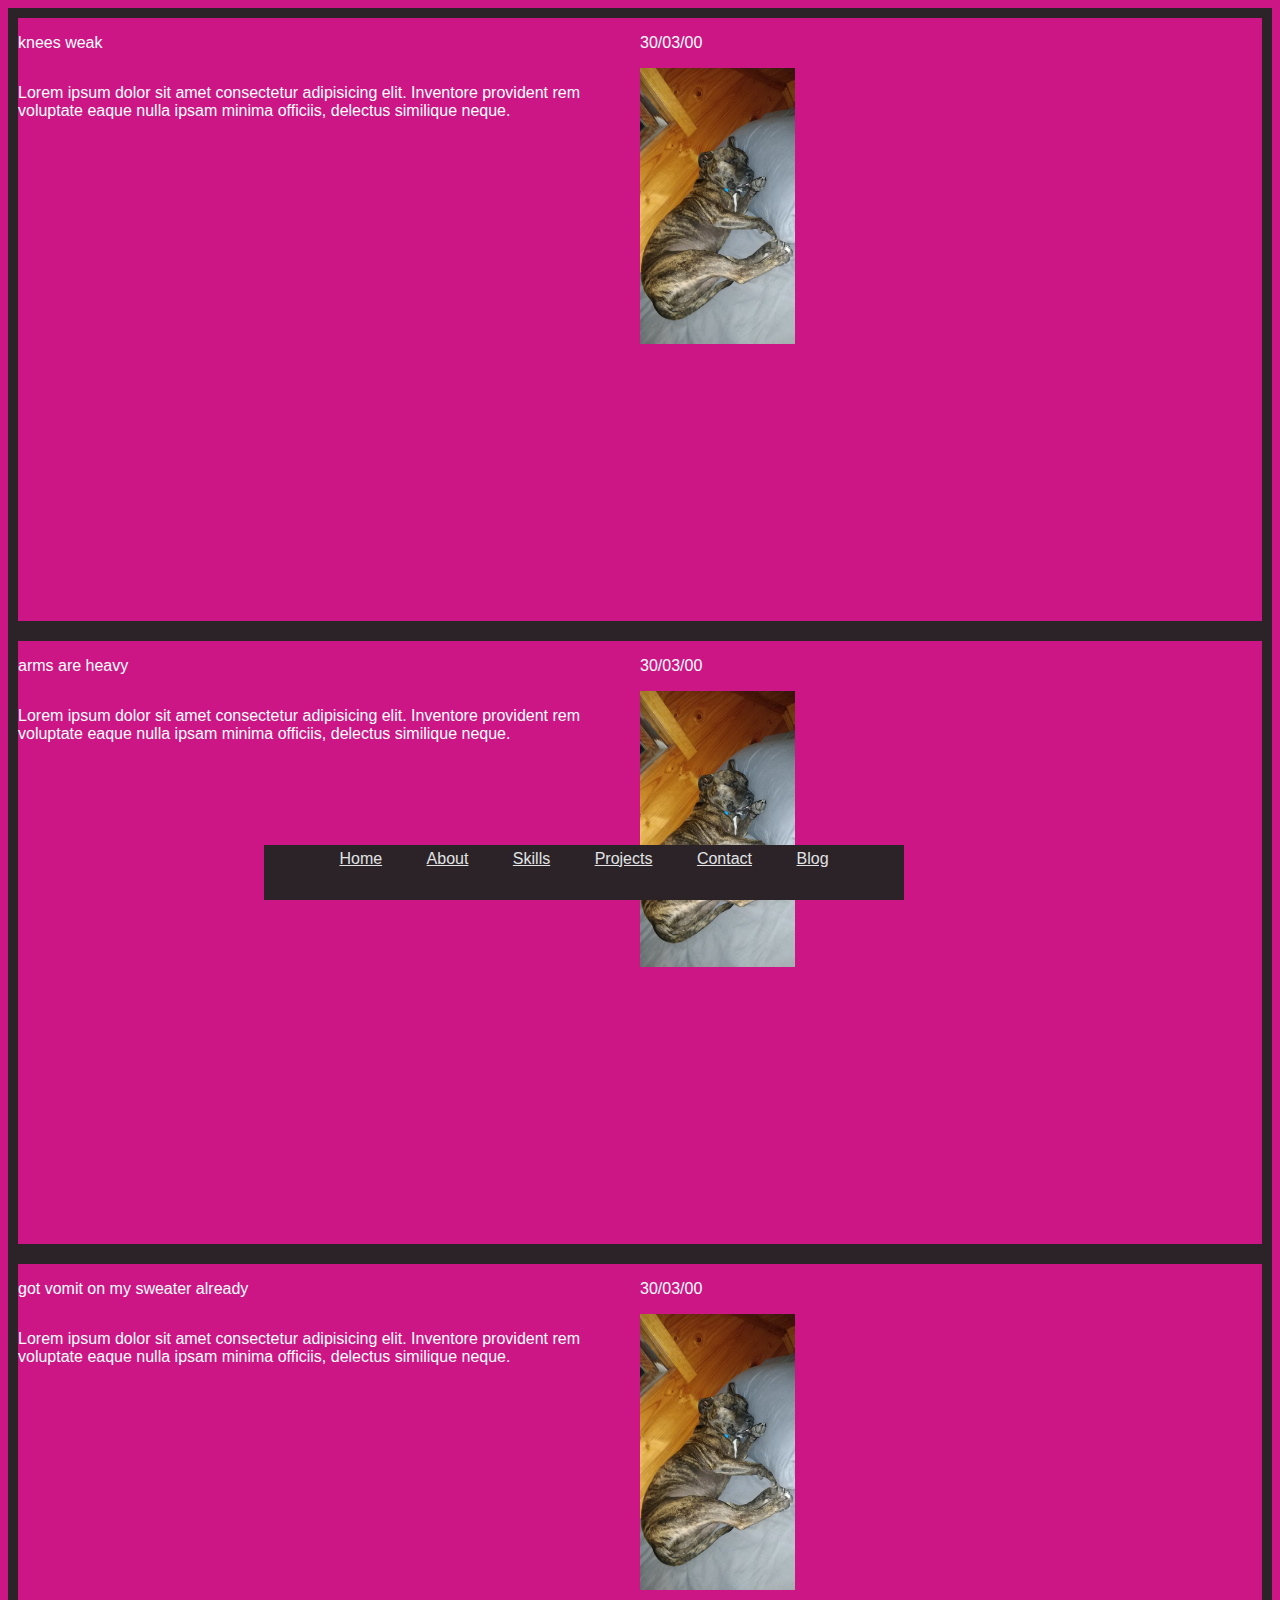
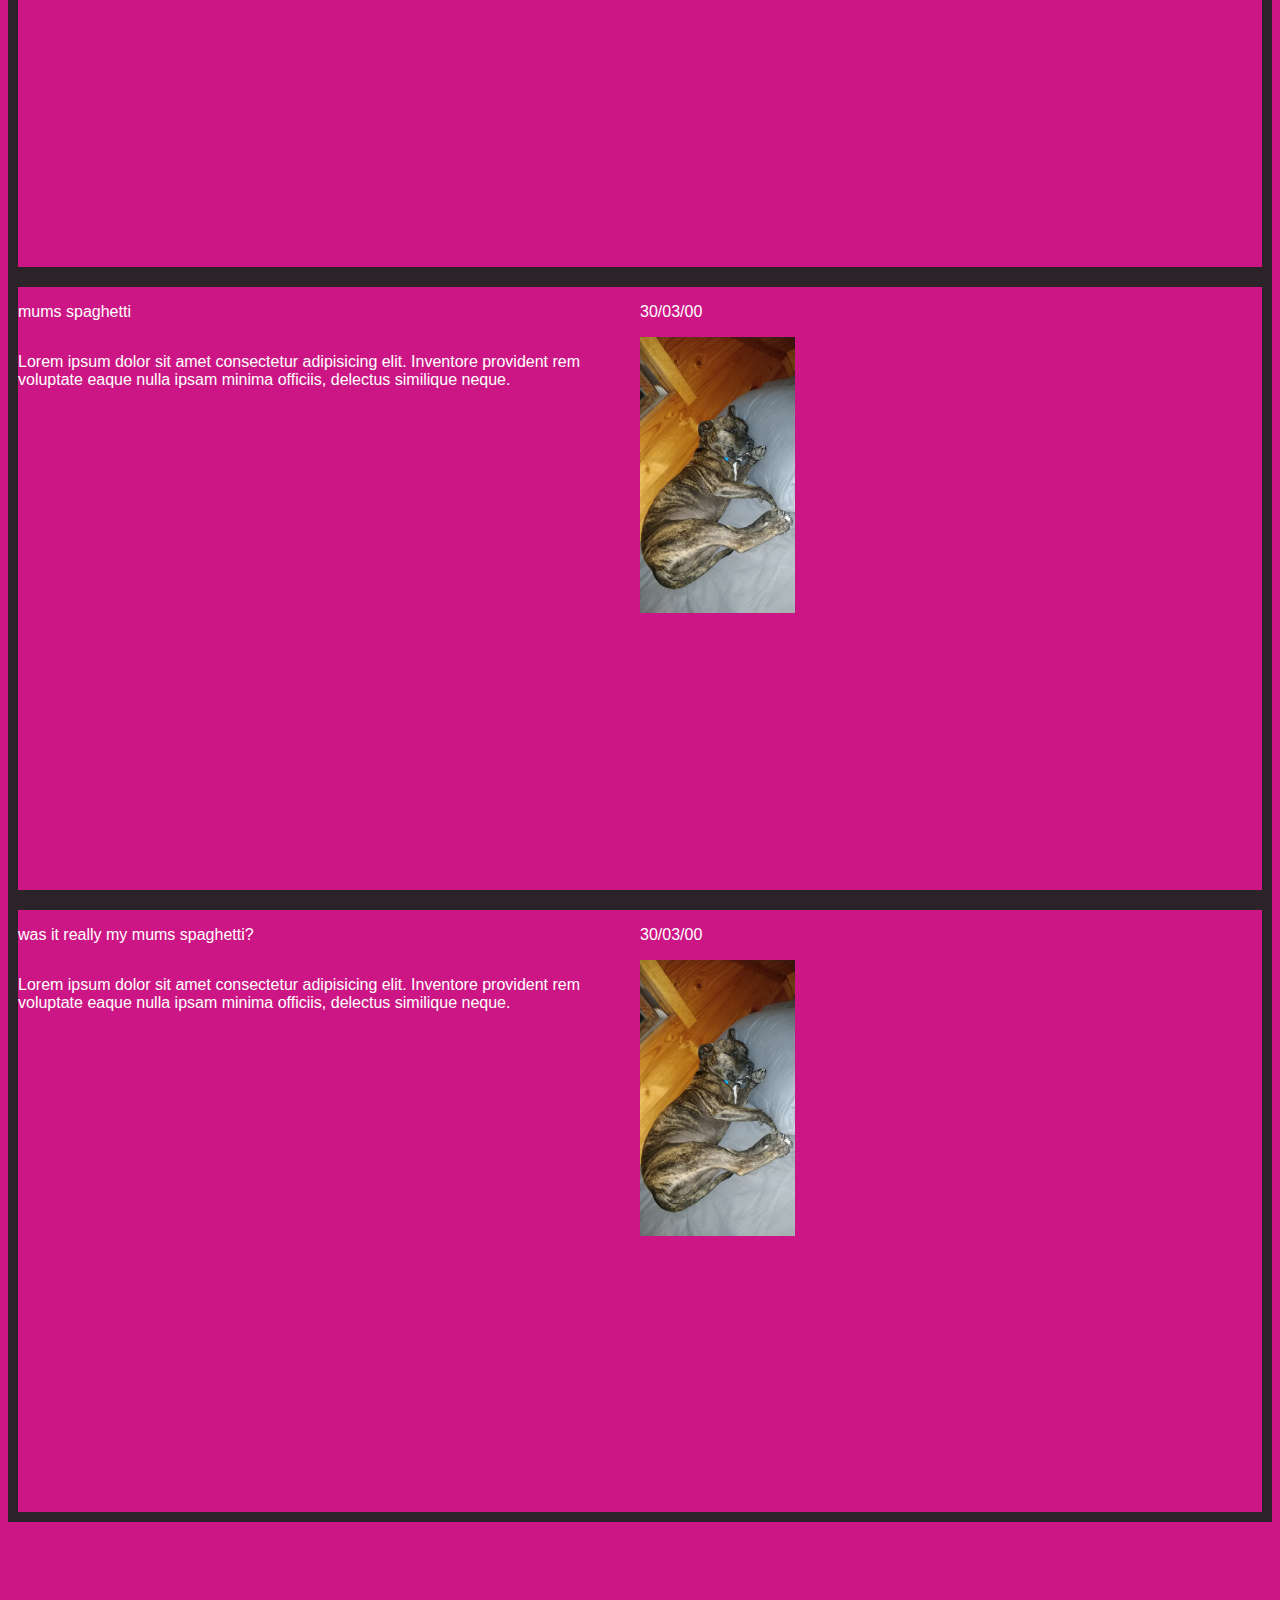
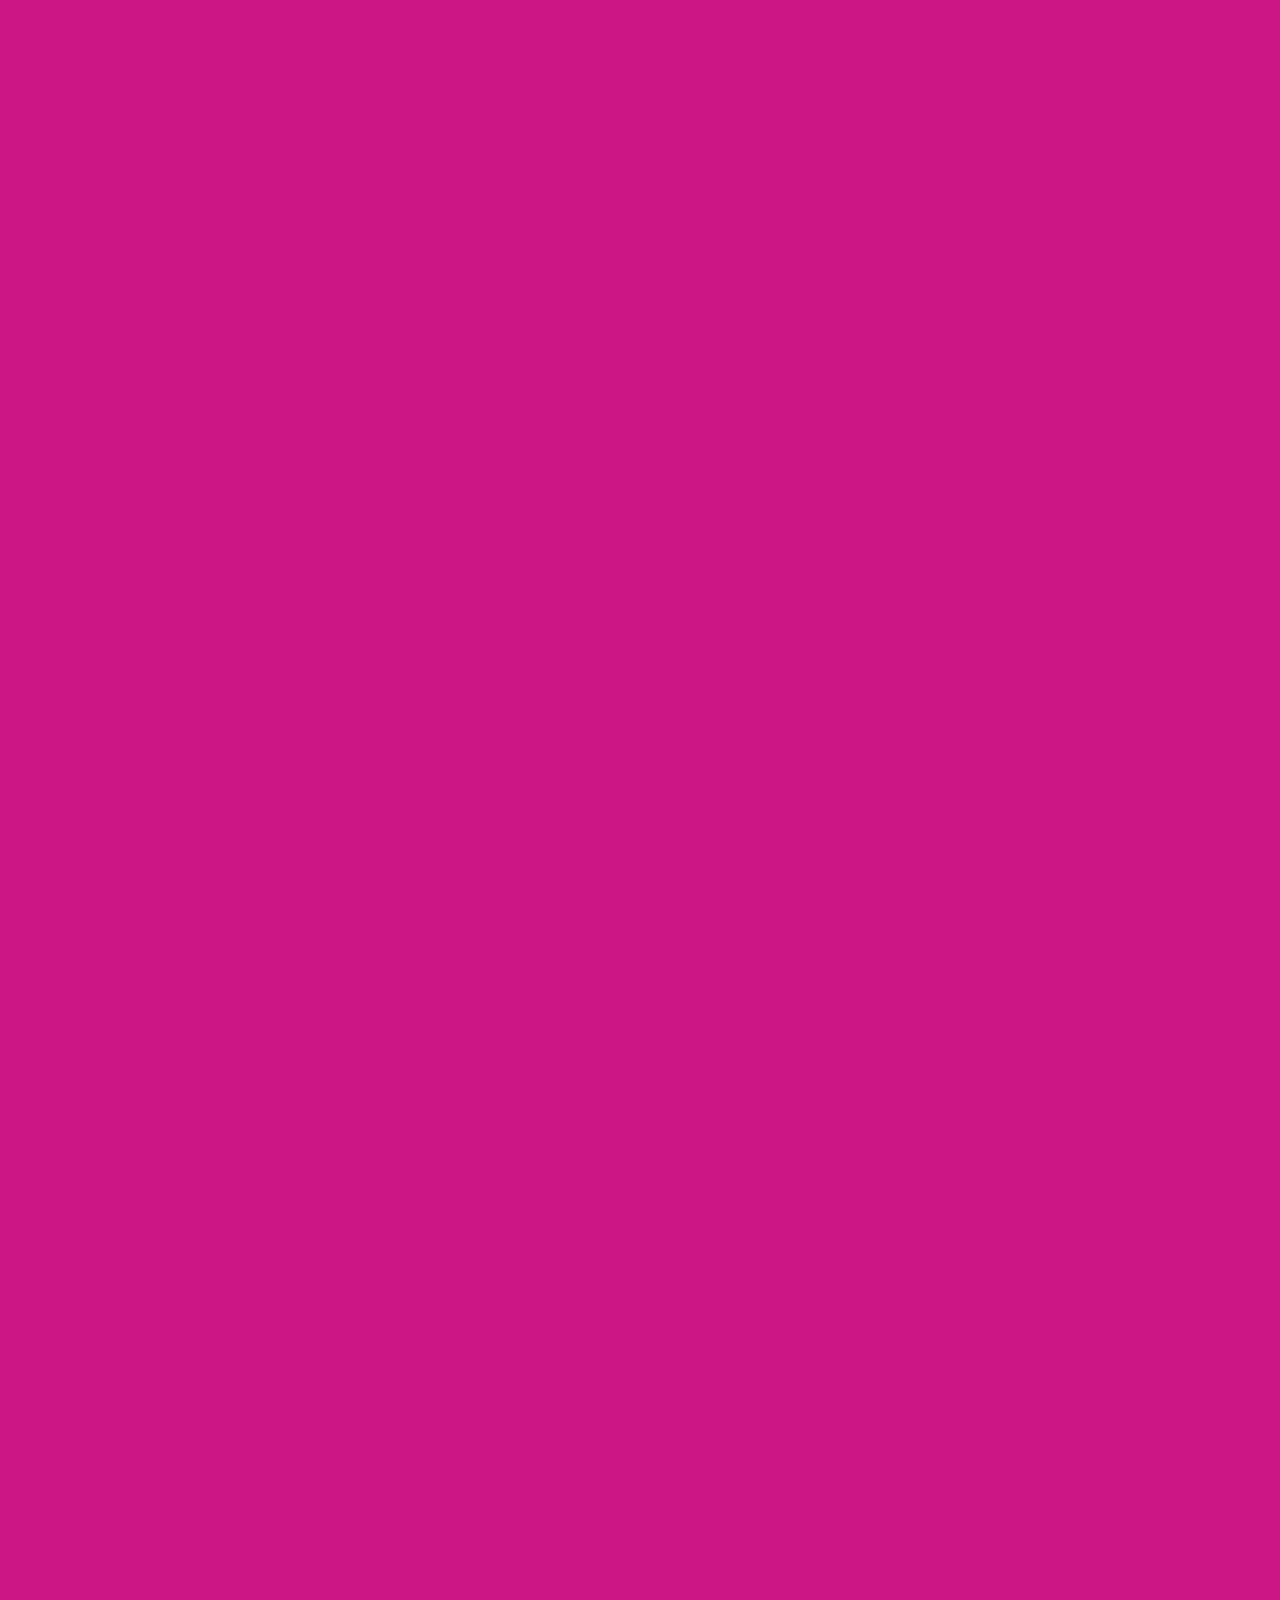
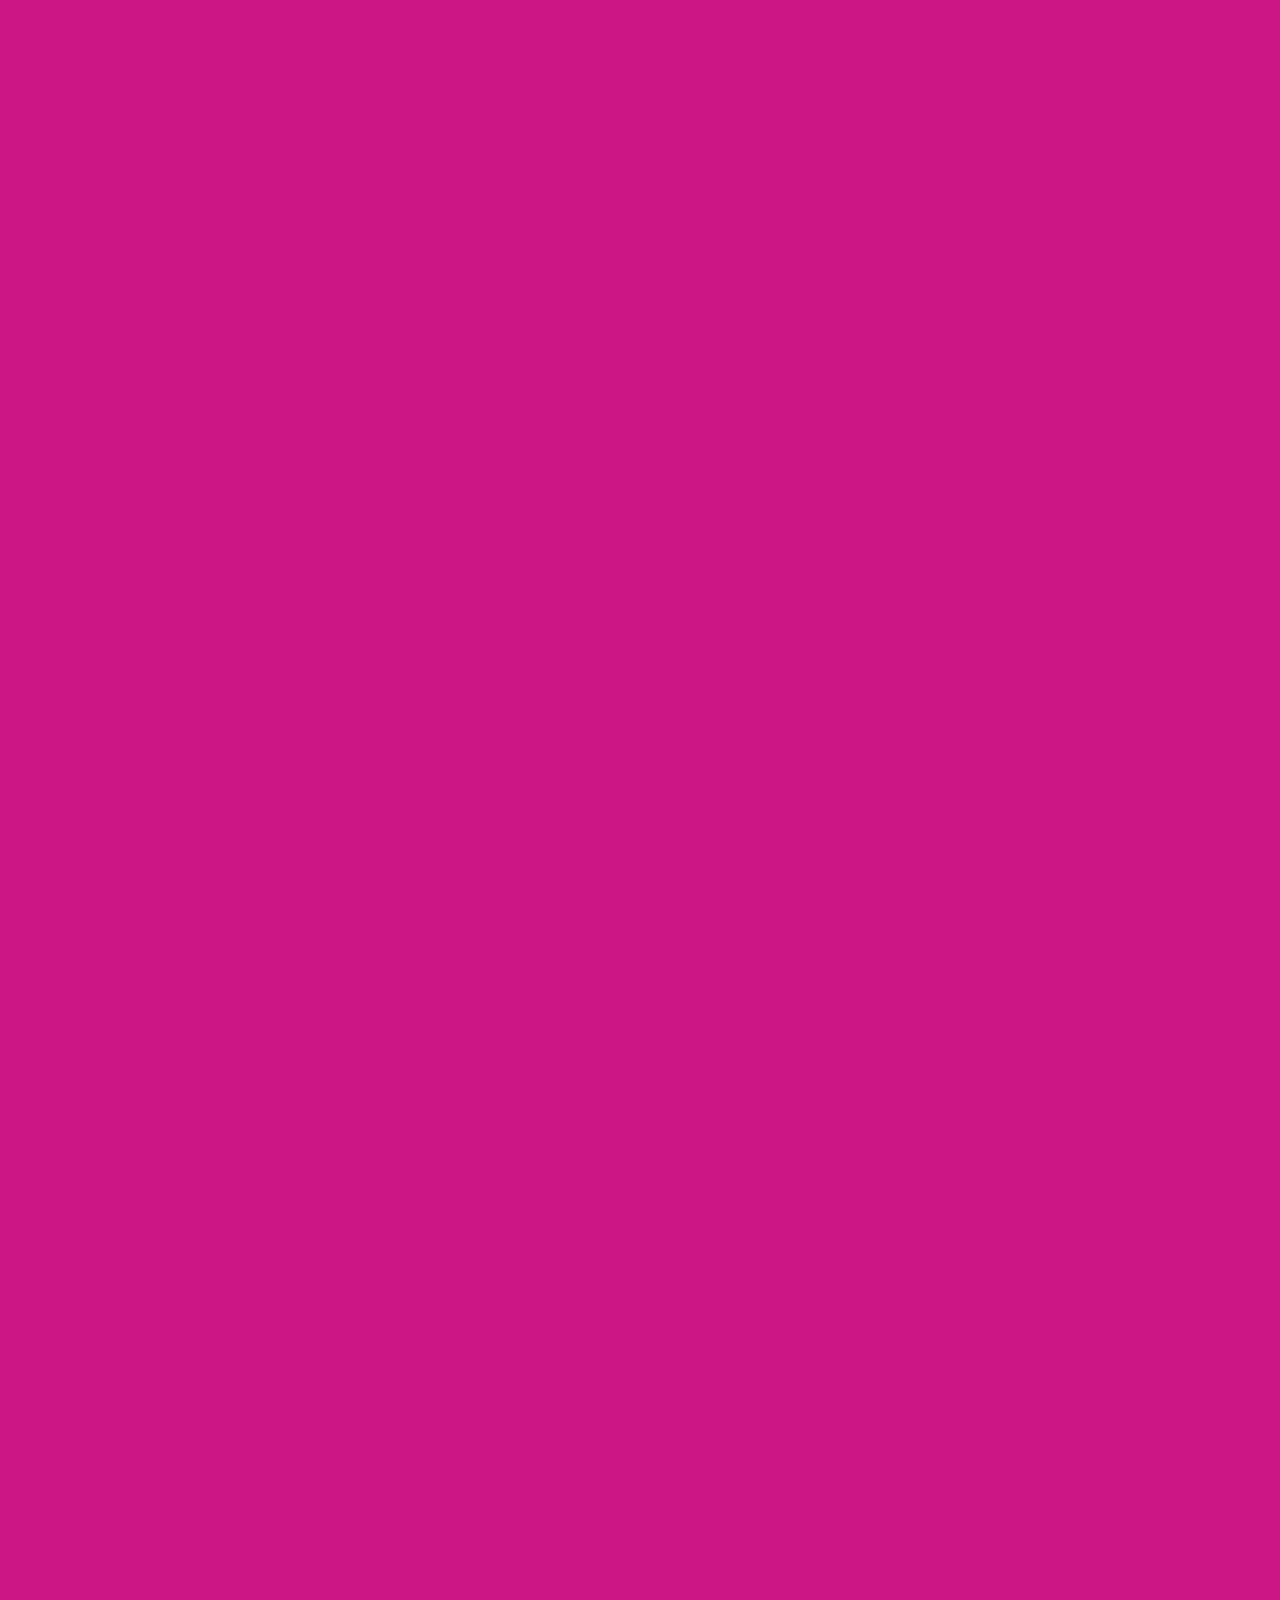
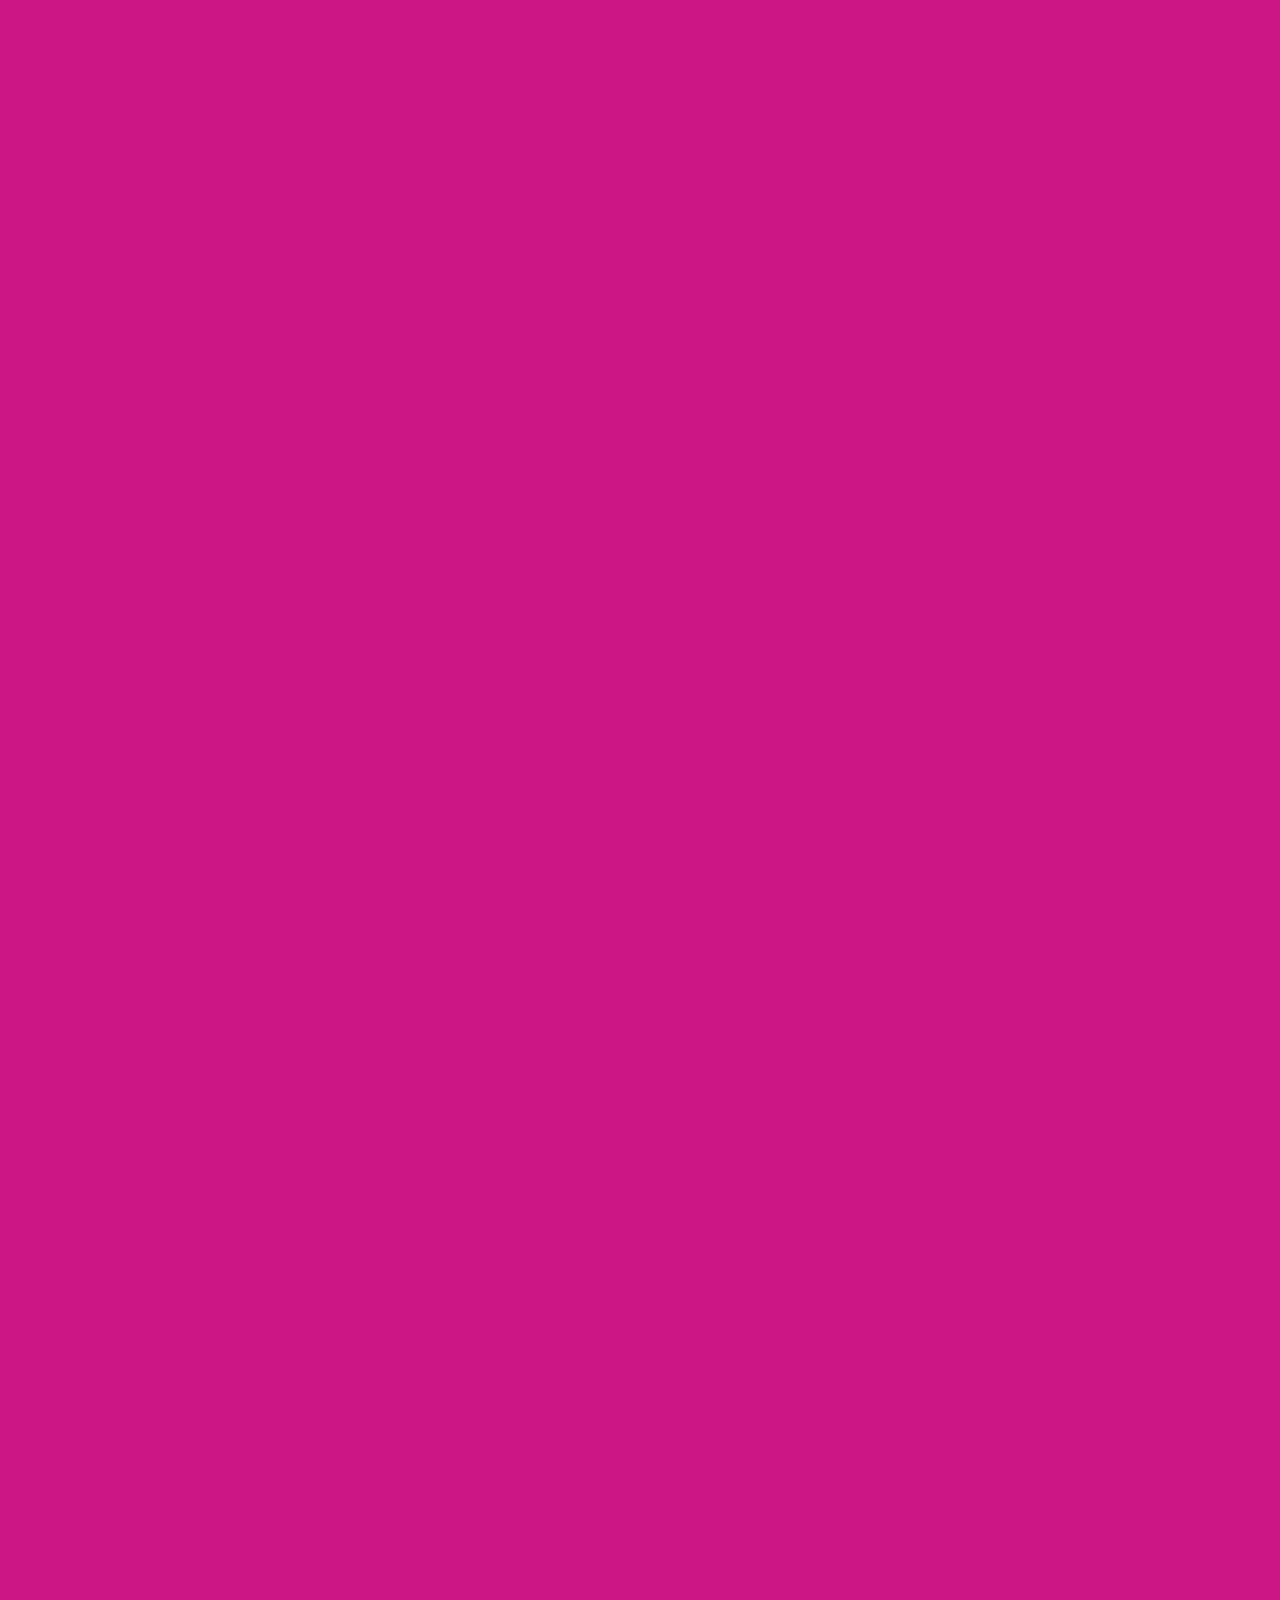
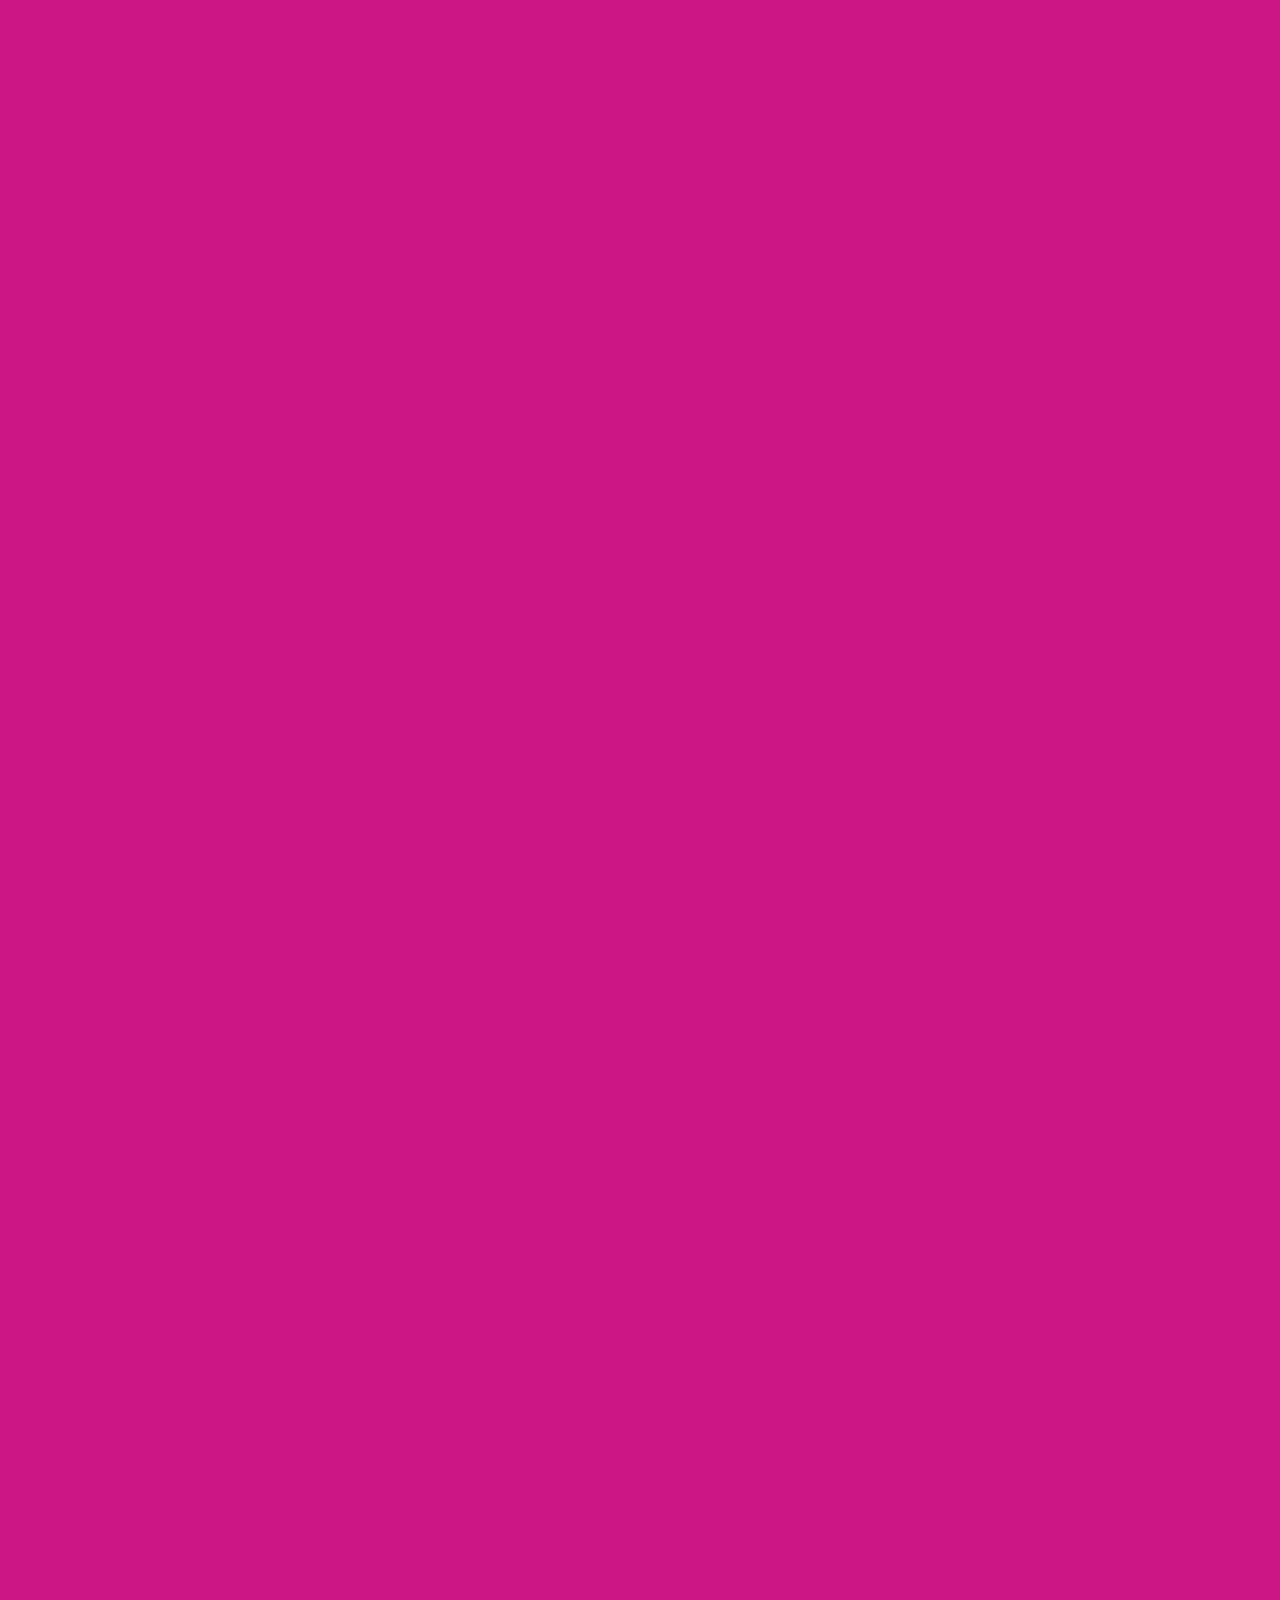
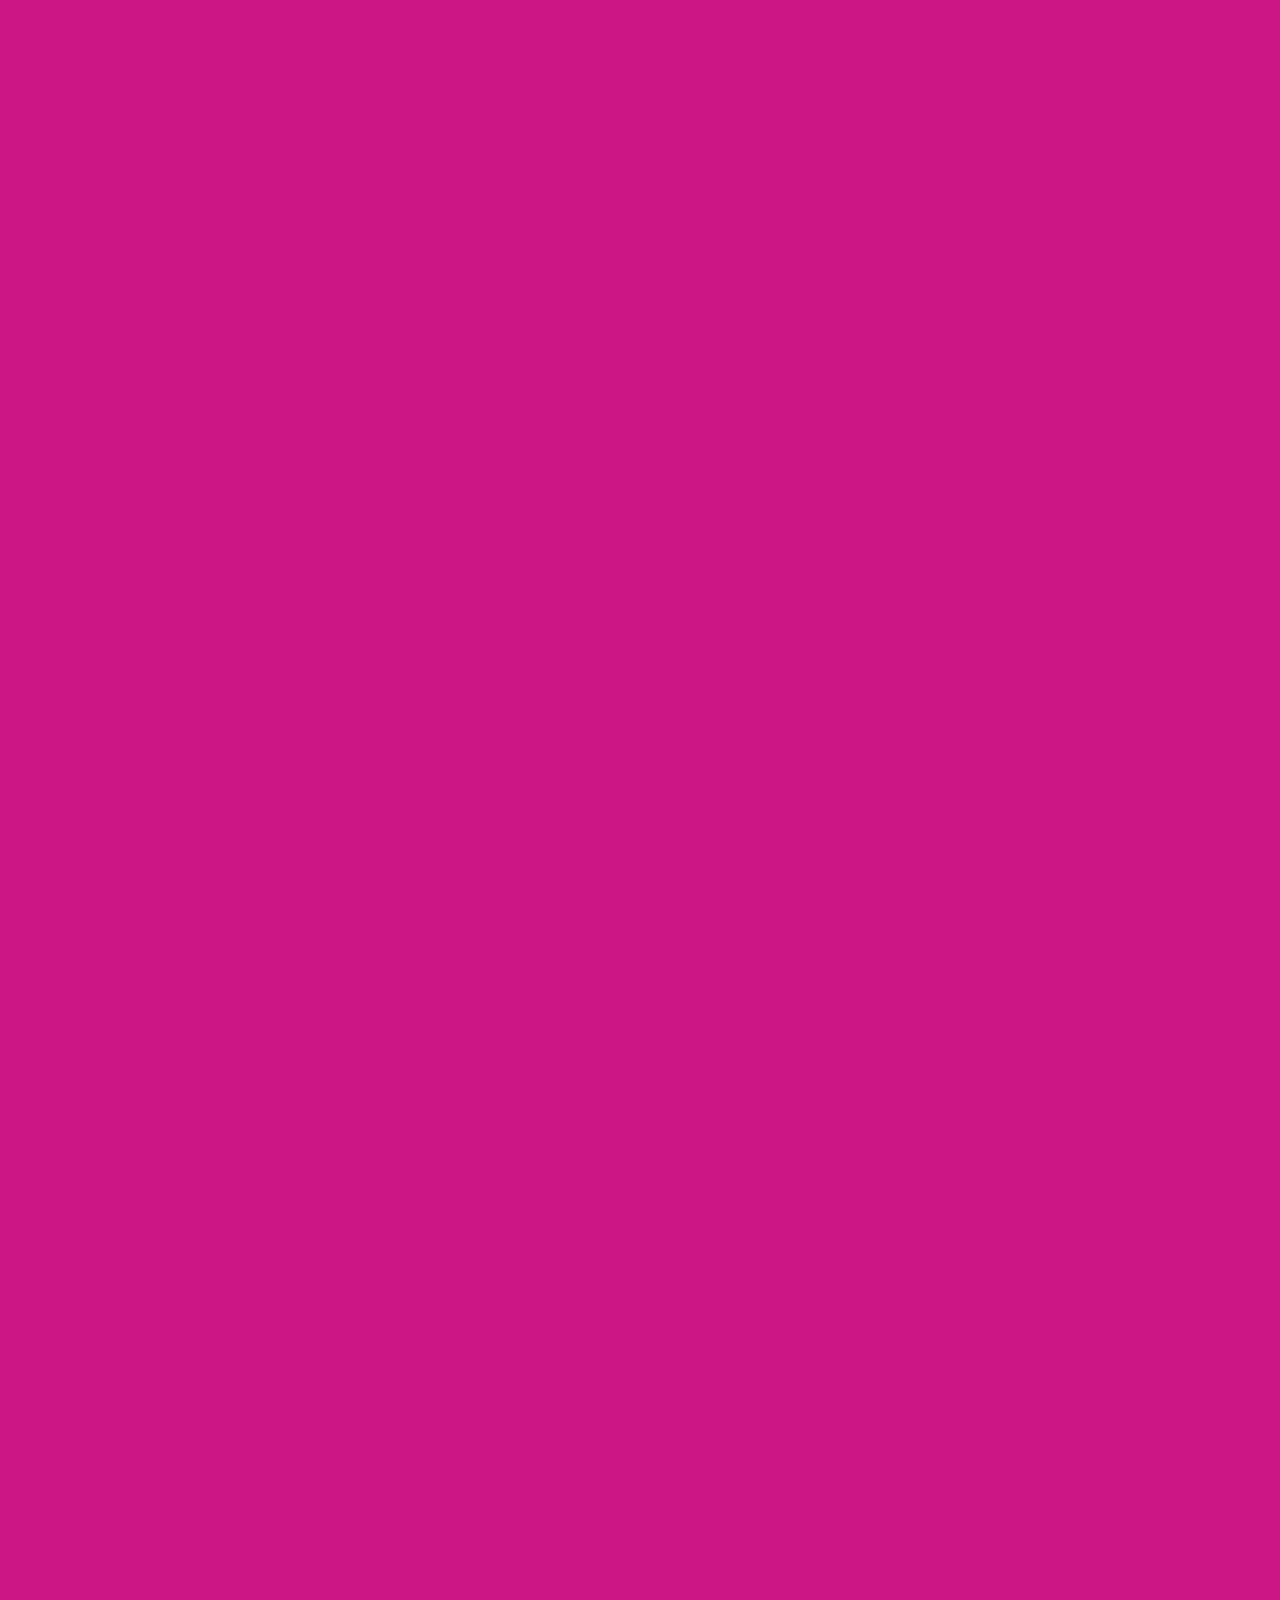
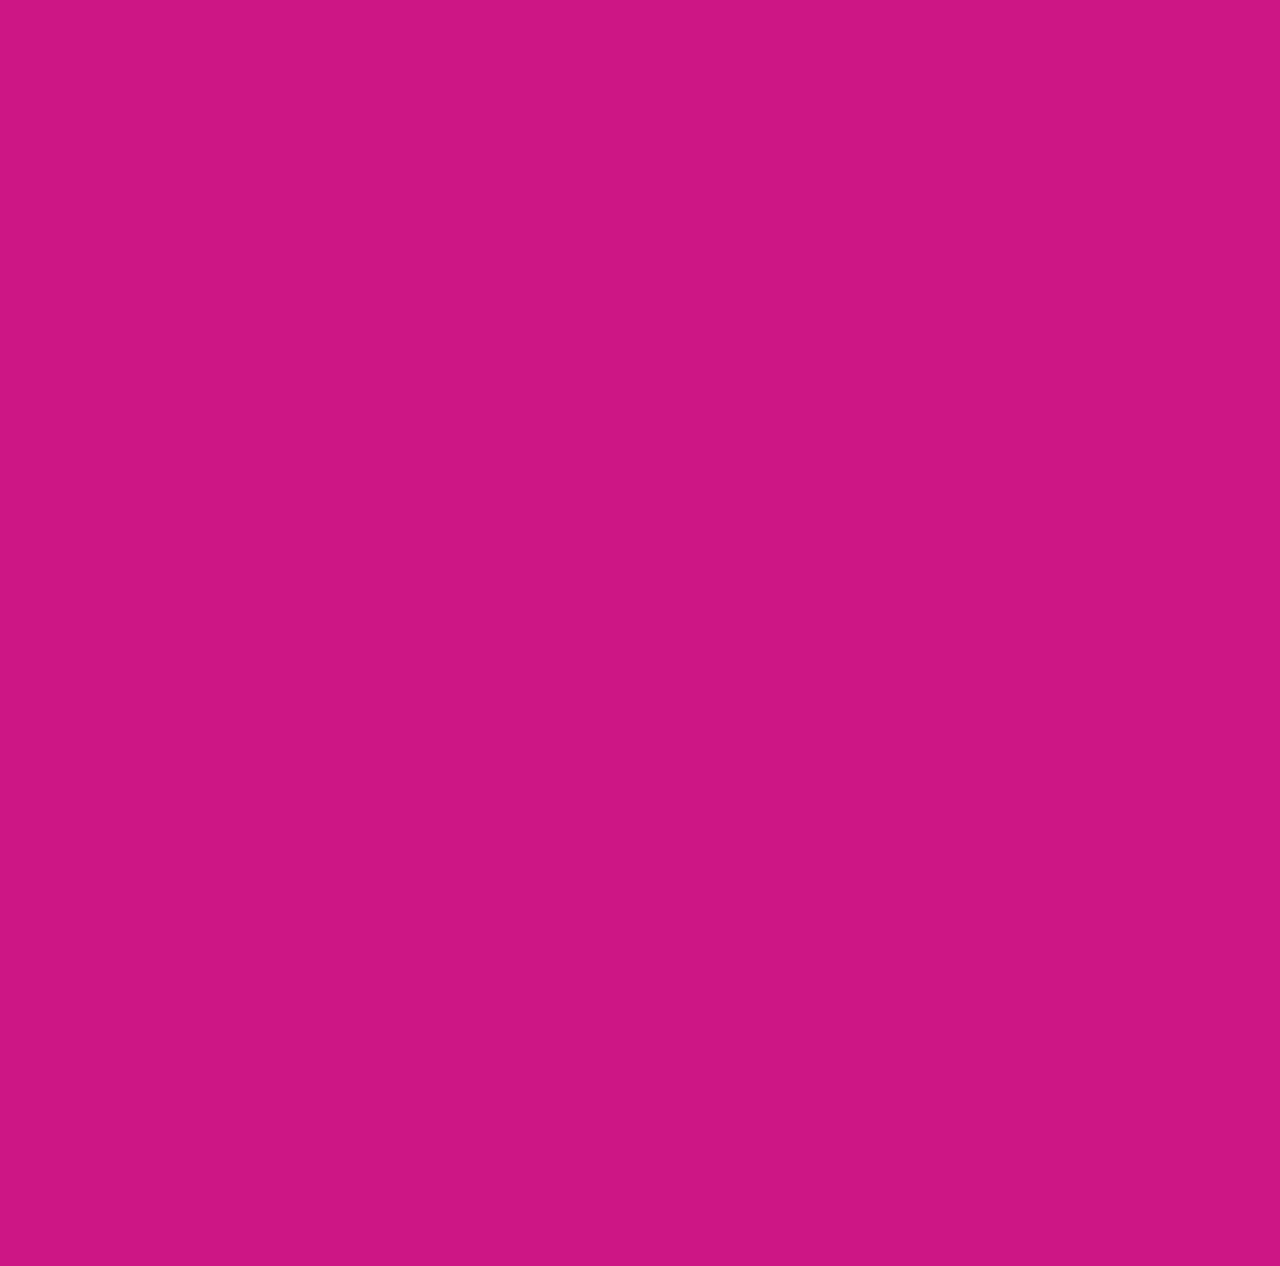
<file: blog.html>
<!DOCTYPE html>
<html lang="en">
  <head>
    <meta charset="UTF-8" />
    <meta name="viewport" content="width=device-width, initial-scale=1.0" />
    <title>Document</title>
    <link rel="stylesheet" href="style.css" integrity="sha384-prn+oTHyPGUS98kZb5qzW0rvsnYNKW44kFSk3Fc4IszwoHuG1ZpBtraJmJe6QsXt">
  </head>
  <body>
    <div class="blog-container">

<div class="grid-blog">
       <div class="blog-post">
       <p id="title">knees weak</p>
       <p id="date">30/03/00</p>
       <p id="text">Lorem ipsum dolor sit amet consectetur adipisicing elit. Inventore provident rem voluptate eaque nulla ipsam minima officiis, delectus similique neque.</p>
       <img src="dog.jpg" alt="ITS A ME ">
       
       
       </div>
       <div class="blog-post">
       <p id="title">arms are heavy</p>
       <p id="date">30/03/00</p>
       <p id="text">Lorem ipsum dolor sit amet consectetur adipisicing elit. Inventore provident rem voluptate eaque nulla ipsam minima officiis, delectus similique neque.</p>
       <img src="dog.jpg" alt="ITS A ME ">
       </div>
     
     
      <div class="blog-post">
       <p id="title">got vomit on my sweater already</p>
       <p id="date">30/03/00</p>
       <p id="text">Lorem ipsum dolor sit amet consectetur adipisicing elit. Inventore provident rem voluptate eaque nulla ipsam minima officiis, delectus similique neque.</p>
       <img src="dog.jpg" alt="ITS A ME ">
       </div>
      
      
      <div class="blog-post">
       <p id="title">mums spaghetti</p>
       <p id="date">30/03/00</p>
       <p id="text">Lorem ipsum dolor sit amet consectetur adipisicing elit. Inventore provident rem voluptate eaque nulla ipsam minima officiis, delectus similique neque.</p>
       <img src="dog.jpg" alt="ITS A ME ">
       </div>

      <div class="blog-post">
       <p id="title">was it really my mums spaghetti?</p>
       <p id="date">30/03/00</p>
       <p id="text">Lorem ipsum dolor sit amet consectetur adipisicing elit. Inventore provident rem voluptate eaque nulla ipsam minima officiis, delectus similique neque.</p>
       <img src="dog.jpg" alt="ITS A ME ">
       </div>







    </div>
    <nav>
      <a href="index.html">Home</a>
      <a href="about.html">About</a>
      <a href="skills.html">Skills</a>
      <a href="projects.html">Projects</a>
      <a href="contact.html">Contact</a>
      <a href="blog.html">Blog</a>
    </nav>
  </body>
</html>
</file>
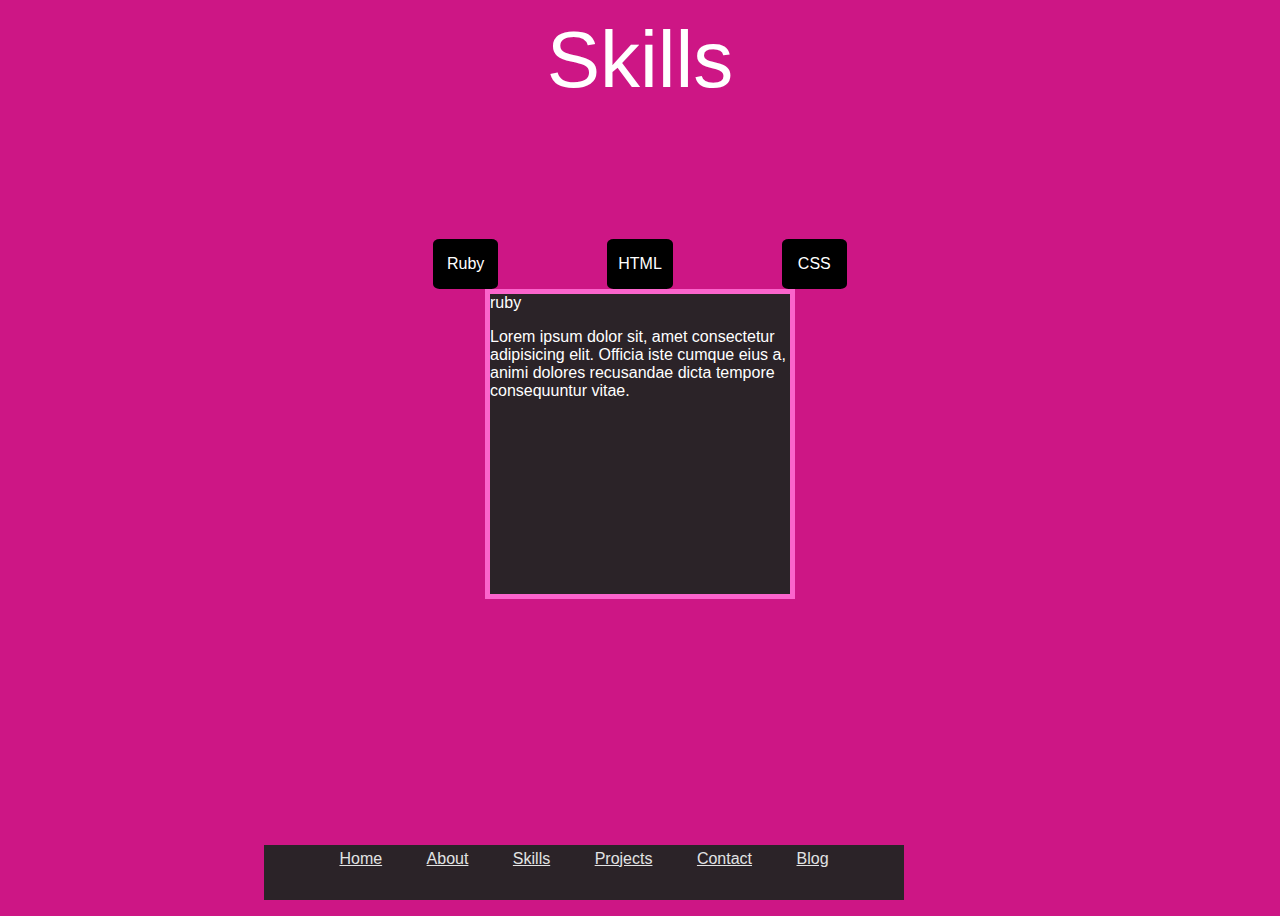
<file: skills.html>
<!DOCTYPE html>
<html lang="en">
<head>
  <meta charset="UTF-8">
  <meta name="viewport" content="width=device-width, initial-scale=1.0">
  <title>Document</title>
  <link rel="stylesheet" href="style.css" integrity="sha384-prn+oTHyPGUS98kZb5qzW0rvsnYNKW44kFSk3Fc4IszwoHuG1ZpBtraJmJe6QsXt">
</head>
<body>
  
  <div class=skill-container>
    <h1>Skills</h1>
    <div class="buttons">
    <a href="#slide-1">Ruby</a>
    <a href="#slide-2">HTML</a>
    <a href="#slide-3">CSS</a>
  </div>
  <div class="slider">
  <div class="slide" id="slide-1">ruby<p>Lorem ipsum dolor sit, amet consectetur adipisicing elit. Officia iste cumque eius a, animi dolores recusandae dicta tempore consequuntur vitae.</p></div>
  <div class="slide" id="slide-2">html<p>Lorem, ipsum dolor sit amet consectetur adipisicing elit. Distinctio velit ut ipsa quam sequi recusandae dignissimos molestiae incidunt ab nisi.</p></div>
  <div class="slide" id="slide-3">css<p>Lorem ipsum dolor sit amet consectetur adipisicing elit. Consectetur laudantium unde nisi alias sapiente totam neque ad velit? A, nesciunt? </p></div>
  </div>
  </div>
     <nav>
    <a href="index.html">Home</a>
    <a href="about.html">About</a>
    <a href="skills.html">Skills</a>
    <a href="projects.html">Projects</a>
    <a href="contact.html">Contact</a>
    <a href="blog.html">Blog</a>
  </nav>
</body>
</html>
</file>
<file: style.css>
body {
  font-family: sen, Helvetica, sans-serif;
  height: 100vh;
  background: #cd1685;
  color: white;
  overflow: auto;
}

.container {
  display: flex;
  flex-direction: column;
  justify-content: center;
  height: 100%;
  padding: 0 3rem;
}

h1,
h2 {
  font-weight: 200;
  margin: 0.4rem;
}

h1 {
  font-size: 3.5rem;
}

h2 {
  font-size: 2rem;
  color: white;
}

@media (min-width: 1200px) {
  h1 {
    font-size: 5rem;
  }
  .card-wrapper {
    width: 50%;
  }
}

@media (max-width: 800px) {
  .container {
    padding: 0 1rem;
  }

  h1 {
    font-size: 3rem;
  }

  .card-wrapper {
    width: 100%;
  }
}

@media (max-width: 500px) {
  h1 {
    font-size: 2.5rem;
  }

  h2 {
    font-size: 1.5rem;
  }
}

nav a {
  margin: 5px 20px;
  height: 100%;
  padding-top: 5px;
  font-size: 100%;
  color: #e2e3e4;
}

nav {
  height: 50px;
  position: fixed;
  background-color: #2b2328;
  color: white;
  width: 50vw;
  text-align: center;
  text-decoration: none;
  bottom: 0;
  margin-left: 20vw;
  padding-top: 5px;
}

.txt-type > .txt {
  border-right: 0.2rem solid #2b2328;
}

.about-container {
  display: flex;
  padding: 50px;
  display: flex;
  width: 95vw;
  height: 95vh;
  color: #2b2328;
  flex-wrap: wrap;
  background-color: #cd1685;
}

.about-container p {
  color: black;
  font-size: 20px;
  font-family: Arial, "Helvetica Neue", Helvetica, sans-serif;
  background-color: #33c0d4;
  border:solid #2b2328 5px;
}

.about-container img {
  width: 40vw;
  height: 50vh;
  justify-content: center;
  align-items: center;
}

.slider {
  width: 300px;
  height: 300px;
  display: inline-flex;
  overflow-x: auto;
  -webkit-overflow-scrolling: touch;
  background-color: #2b2328;
  scroll-snap-type: mandatory;
  border: solid #fb64cc 5px;
}

.buttons {
  display: flex;
  justify-content: space-evenly;
  align-items: center;
  width: 50%;
  height: 5%;
  padding-top: 10%;
}

.buttons a {
  display: flex;
  align-items: center;
  justify-content: center;
  text-decoration: none;
  background-color: black;
  border-radius: 10%;
  color: white;
  height: 2.5rem;
  width: 2.5rem;
  padding: 5px 2%;
}

.slide {
  width: 300px;
  flex-shrink: 0;
  height: 100%;
  scroll-behavior: smooth;
}

.slide > div {
  scroll-snap-align: ;
}

@supports (scroll-snap-type) {
  .slider> a
  display: none;
}

.slides > div:target {
  transform: scale0.8;
}

.skill-container {
  display: flex;
  justify-content: center;
  align-items: center;
  flex-direction: column;
}

.blog-container {
  display: flex;
  align-items: center;
  justify-content: center;
}

.project-container {
  display: flex;
  flex-wrap: wrap;
  justify-content: center;
 
}

.card-wrapper {
  width: 25%;
}
.card {
  border: 5px solid #2b2328;
  height: 300px;
  margin: 10px;
  background-color: #33c0d4;
}

.contact-container {
  display: flex;
  flex-direction: column;
  height: 100vh;
  width: 100vw;
  padding-top: 10%;
  
}

.form-box {
  align-self: center;
  justify-content: center;
    border: solid 5px #2b2328;
    height: 20%;
    width: 20%;
}

.form-element {
  margin: 10px;
}

.form-text {
  margin: 10%;
}

.ruby-photo {
  /* height: 80%; */
  background-position: center;
  background-size: cover;
 max-width: 100%;
 max-height: 80%;
}

.blog-container{
  display: grid;
  grid-template-columns: 1fr;
  grid-template-rows: 1fr 1fr 1fr 1fr;
}

.blog-post{
  display: grid;
  grid-template-columns: 1fr 1fr;
  grid-template-rows: 1fr;
   border: solid 10px #2b2328;
  max-width: 100%;
}

.blog-container img {
  max-width: 50%;
  max-height: 50%;
}
</file>
